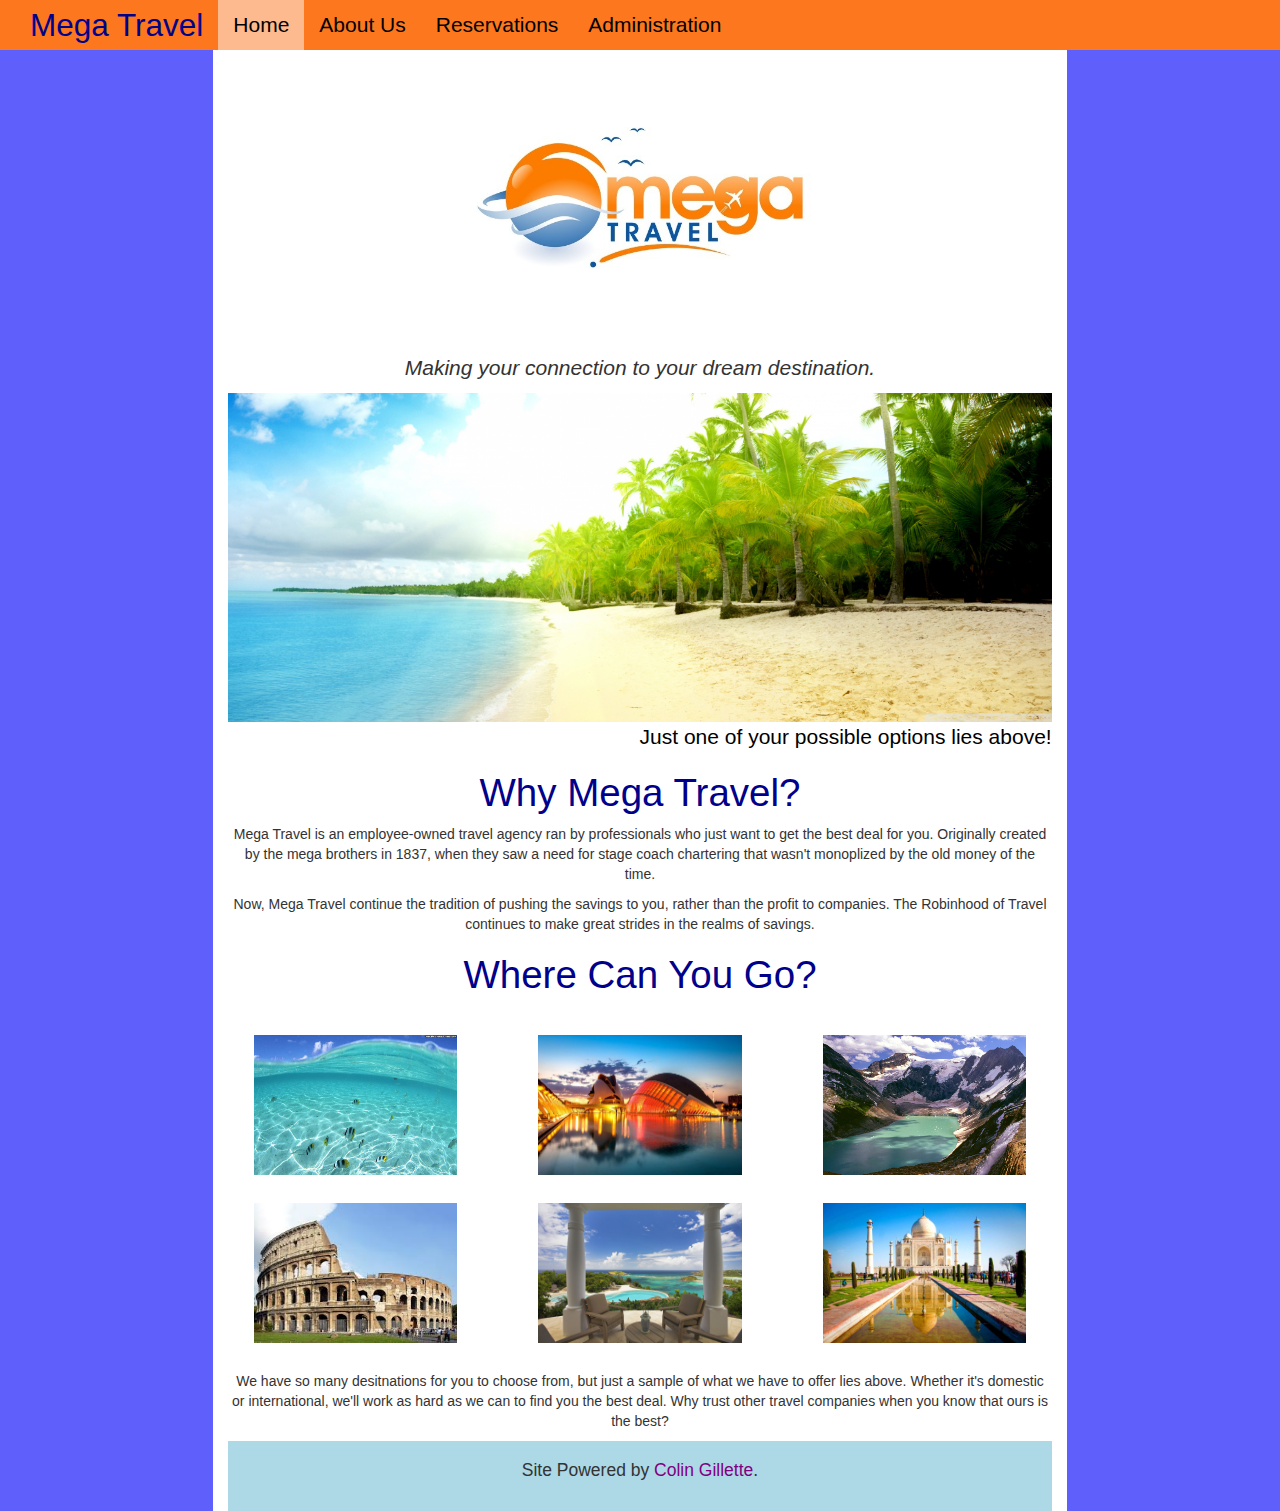
<file: index.html>
<!DOCTYPE html>
<html>
<head>
  <meta charset="utf-8" />
  <meta http-equiv="X-UA-Compatible" content="IE=edge">
  <title>Mega Travel</title>
  <meta name="viewport" content="width=device-width, initial-scale=1">
  <link rel="stylesheet" type="text/css" media="screen" href="styles/main.css">
  <link rel="stylesheet" type="text/css" media="screen" href="styles/footer.css">
  <link rel="stylesheet" type="text/css" media="screen" href="styles/nav.css">
  <link rel="shortcut icon" href="img/logo.PNG" type="image/png">
  <link rel="stylesheet" href="https://maxcdn.bootstrapcdn.com/bootstrap/3.4.0/css/bootstrap.min.css">
  <script src="https://ajax.googleapis.com/ajax/libs/jquery/3.3.1/jquery.min.js"></script>
  <script src="https://maxcdn.bootstrapcdn.com/bootstrap/3.4.0/js/bootstrap.min.js"></script>
</head>
<body>
  <!-- Navbar -->
  <nav id="main-nav" class="navbar-nav navbar-default navbar-fixed-top">
    <div id="navbar" class="container-fluid">
      <div class="navbar-header">
        <button type="button" class="navbar-toggle" data-toggle="collapse" data-target="#myNavbar">
          <span class="icon-bar"></span>
          <span class="icon-bar"></span>
          <span class="icon-bar"></span> 
        </button>
        <a id="brand" class="navbar-brand" href="index.html">Mega Travel</a>
      </div>
      <div class="collapse navbar-collapse" id="myNavbar">
        <ul class="nav navbar-nav">
          <li id="light-active"><a href="index.html" style="color: black">Home</a></li>
          <li class="hover-active"><a href="about.html" style="color: black">About Us</a></li>
          <li class="hover-active"><a href="reservations.html" style="color: black">Reservations</a></li>
          <li class="hover-active"><a href="admin.php" style="color: black">Administration</a></li>
        </ul>
      </div>
    </div>
  </nav>

  <!-- Main Page -->
  <div class="col-sm-2"></div>

  <div class="col-sm-8 background-white">
    <div class="text-center">
      <!-- header -->
      <div class="header">
        <img class="header-logo" src="img/large-logo.jpg" alt="mega travel agency">
        <p class="tagline"><i>Making your connection to your dream destination.</i></p>
      </div>

      <!-- Body -->
      <div class="body">
        <figure>
          <img id="home-banner" src="img/beach-wallpaper.jpg" alt="possible desitnation">
          <figcaption class="caption-right">Just one of your possible options lies above!</figcaption>
        </figure>

        <h2 class="section-header">Why Mega Travel?</h2>
        <p class="body-text">
          Mega Travel is an employee-owned travel agency ran by professionals who just want to get the best deal for you. 
          Originally created by the mega brothers in 1837, when they saw a need for stage coach chartering that wasn't monoplized
          by the old money of the time.
        </p>
        <p class="body-text">
          Now, Mega Travel continue the tradition of pushing the savings to you, rather than the profit to companies. The Robinhood of
          Travel continues to make great strides in the realms of savings.
        </p>

        <h2 class="section-header">Where Can You Go?</h2>
        <div id="tiles" class="row text-center">
          <div class="col-sm-4">
              <figure class="tile-fig">
                <img src="img/fish.jpg" alt="Tropical fish" class="tile-img">
              </figure>
              <figure class="tile-fig">
                <img src="img/rome.jpg" alt="Rome, Italy" class="tile-img">
              </figure>
          </div>
          <div class="col-sm-4">
            <figure class="tile-fig">
              <img src="img/spain.jpg" alt="Spain" class="tile-img">
            </figure>
            <figure class="tile-fig">
              <img src="img/greece.jpg" alt="Greek Patio" class="tile-img">
            </figure>
          </div>             
          <div class="col-sm-4">
            <figure class="tile-fig">
              <img src="img/fjord.jpg" alt="Colombian Fjord" class="tile-img">
            </figure>
            <figure class="tile-fig">
              <img src="img/taj.jpg" alt="The Taj Mahal" class="tile-img">
            </figure>
          </div>
        </div>
        <p class="body-text">
          We have so many desitnations for you to choose from, but just a sample of what we have to offer lies above. Whether it's domestic
          or international, we'll work as hard as we can to find you the best deal. Why trust other travel companies when you know that ours
          is the best?
        </p>
      </div>
    </div>

    <div class="footer text-center">
      <footer>
          <p class="footer-text">Site Powered by <a id="cg-link" href="https://github.com/colingillette" target="_blank">Colin Gillette</a>.</p>
        </footer>
    </div>
  </div>
  <div class="col-sm-2"></div>
</body>
</html>
</file>
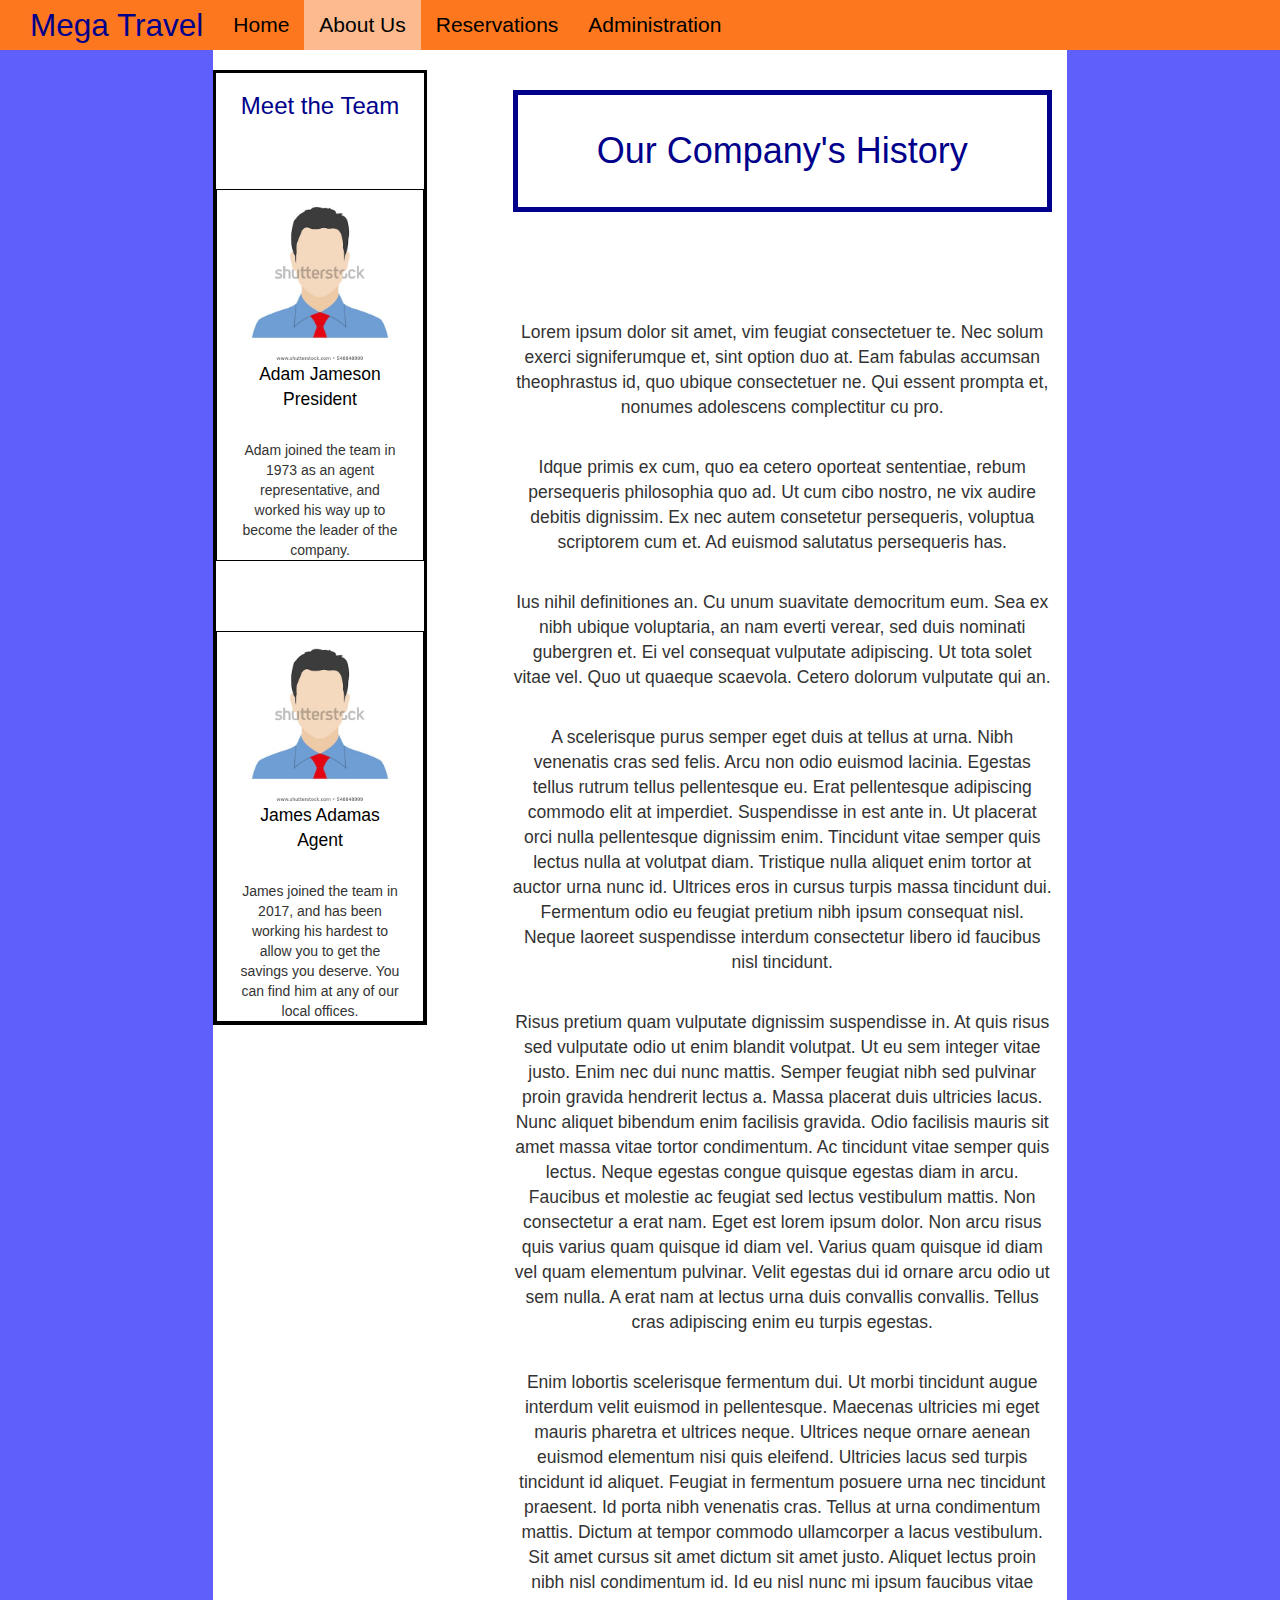
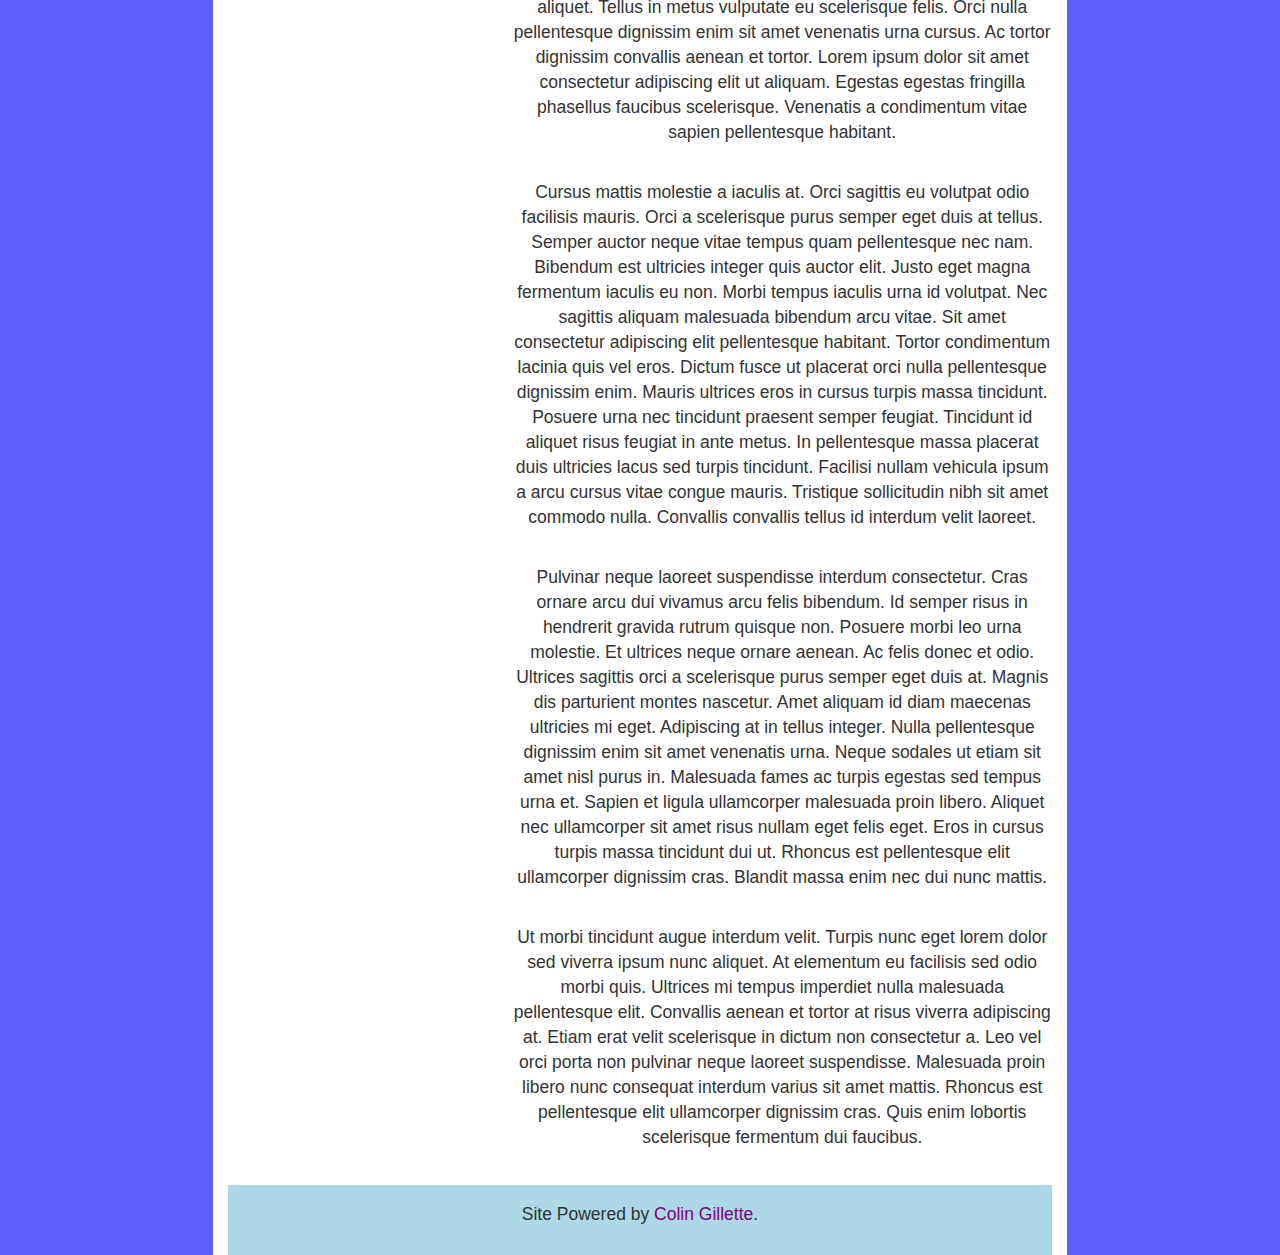
<file: about.html>
<!DOCTYPE html>
<html>
<head>
  <meta charset="utf-8" />
  <meta http-equiv="X-UA-Compatible" content="IE=edge">
  <title>About Mega Travel</title>
  <meta name="viewport" content="width=device-width, initial-scale=1">
  <link rel="stylesheet" type="text/css" media="screen" href="styles/nav.css">
  <link rel="stylesheet" type="text/css" media="screen" href="styles/main.css">
  <link rel="stylesheet" type="text/css" media="screen" href="styles/footer.css">
  <link rel="shortcut icon" href="img/logo.PNG" type="image/png">
  <link rel="stylesheet" href="https://maxcdn.bootstrapcdn.com/bootstrap/3.4.0/css/bootstrap.min.css">
  <script src="https://ajax.googleapis.com/ajax/libs/jquery/3.3.1/jquery.min.js"></script>
  <script src="https://maxcdn.bootstrapcdn.com/bootstrap/3.4.0/js/bootstrap.min.js"></script>
</head>
<body>
  <!-- Navbar -->
  <nav id="main-nav" class="navbar-nav navbar-default navbar-fixed-top">
    <div id="navbar" class="container-fluid">
      <div class="navbar-header">
        <button type="button" class="navbar-toggle" data-toggle="collapse" data-target="#myNavbar">
          <span class="icon-bar"></span>
          <span class="icon-bar"></span>
          <span class="icon-bar"></span> 
        </button>
        <a id="brand" class="navbar-brand" href="index.html">Mega Travel</a>
      </div>
      <div class="collapse navbar-collapse" id="myNavbar">
        <ul class="nav navbar-nav">
          <li class="hover-active"><a href="index.html" style="color: black">Home</a></li>
          <li id="light-active"><a href="about.html" style="color: black">About Us</a></li>
          <li class="hover-active"><a href="reservations.html" style="color: black">Reservations</a></li>
          <li class="hover-active"><a href="admin.php" style="color: black">Administration</a></li>
        </ul>
      </div>
    </div>
  </nav>

  <div class="col-sm-2"></div>
  <div class="col-sm-8" style="background-color:white;">
    <!-- Main Body -->

    <div class="row">
      <!-- Sidebar with employees -->
      <div class="col-sm-3 team-column">
        <h3 class="team-header">Meet the Team</h3>
        <div class="row team-slot">
          <figure>
            <img class="team-photo" src="img/avatar.jpg">
            <figcaption class="team-caption">Adam Jameson<br>President</figcaption>
          </figure>
          <p class="team-desc">
            Adam joined the team in 1973 as an agent representative, and worked his way
            up to become the leader of the company.
          </p>
        </div>
        <div class="row team-slot">
          <figure>
            <img class="team-photo" src="img/avatar.jpg">
            <figcaption class="team-caption">James Adamas<br>Agent</figcaption>
            <p class="team-desc">
              James joined the team in 2017, and has been working his hardest to allow you to get the savings you deserve.
              You can find him at any of our local offices.
            </p>
          </figure>
        </div>
      </div>
      <div class="col-sm-1"></div>
      <!-- Mainn section -->
      <div class="col-sm-8 main-column">
        <h1 class="history-header">Our Company's History</h1>
        <p class="history-text">
          Lorem ipsum dolor sit amet, vim feugiat consectetuer te. Nec solum exerci signiferumque et, sint option duo at. Eam fabulas accumsan theophrastus id, quo ubique consectetuer ne. Qui essent prompta et, nonumes adolescens complectitur cu pro.
        </p>
        <p class="history-text">
          Idque primis ex cum, quo ea cetero oporteat sententiae, rebum persequeris philosophia quo ad. Ut cum cibo nostro, ne vix audire debitis dignissim. Ex nec autem consetetur persequeris, voluptua scriptorem cum et. Ad euismod salutatus persequeris has.
        </p>
        <p class="history-text">
          Ius nihil definitiones an. Cu unum suavitate democritum eum. Sea ex nibh ubique voluptaria, an nam everti verear, sed duis nominati gubergren et. Ei vel consequat vulputate adipiscing. Ut tota solet vitae vel. Quo ut quaeque scaevola. Cetero dolorum vulputate qui an.
        </p>
        <p class="history-text">
          A scelerisque purus semper eget duis at tellus at urna. Nibh venenatis cras sed felis. Arcu non odio euismod lacinia. Egestas tellus rutrum tellus pellentesque eu. Erat pellentesque adipiscing commodo elit at imperdiet. Suspendisse in est ante in. Ut placerat orci nulla pellentesque dignissim enim. Tincidunt vitae semper quis lectus nulla at volutpat diam. Tristique nulla aliquet enim tortor at auctor urna nunc id. Ultrices eros in cursus turpis massa tincidunt dui. Fermentum odio eu feugiat pretium nibh ipsum consequat nisl. Neque laoreet suspendisse interdum consectetur libero id faucibus nisl tincidunt.
        </p>
        <p class="history-text">
          Risus pretium quam vulputate dignissim suspendisse in. At quis risus sed vulputate odio ut enim blandit volutpat. Ut eu sem integer vitae justo. Enim nec dui nunc mattis. Semper feugiat nibh sed pulvinar proin gravida hendrerit lectus a. Massa placerat duis ultricies lacus. Nunc aliquet bibendum enim facilisis gravida. Odio facilisis mauris sit amet massa vitae tortor condimentum. Ac tincidunt vitae semper quis lectus. Neque egestas congue quisque egestas diam in arcu. Faucibus et molestie ac feugiat sed lectus vestibulum mattis. Non consectetur a erat nam. Eget est lorem ipsum dolor. Non arcu risus quis varius quam quisque id diam vel. Varius quam quisque id diam vel quam elementum pulvinar. Velit egestas dui id ornare arcu odio ut sem nulla. A erat nam at lectus urna duis convallis convallis. Tellus cras adipiscing enim eu turpis egestas.
        </p>
        <p class="history-text">
          Enim lobortis scelerisque fermentum dui. Ut morbi tincidunt augue interdum velit euismod in pellentesque. Maecenas ultricies mi eget mauris pharetra et ultrices neque. Ultrices neque ornare aenean euismod elementum nisi quis eleifend. Ultricies lacus sed turpis tincidunt id aliquet. Feugiat in fermentum posuere urna nec tincidunt praesent. Id porta nibh venenatis cras. Tellus at urna condimentum mattis. Dictum at tempor commodo ullamcorper a lacus vestibulum. Sit amet cursus sit amet dictum sit amet justo. Aliquet lectus proin nibh nisl condimentum id. Id eu nisl nunc mi ipsum faucibus vitae aliquet. Tellus in metus vulputate eu scelerisque felis. Orci nulla pellentesque dignissim enim sit amet venenatis urna cursus. Ac tortor dignissim convallis aenean et tortor. Lorem ipsum dolor sit amet consectetur adipiscing elit ut aliquam. Egestas egestas fringilla phasellus faucibus scelerisque. Venenatis a condimentum vitae sapien pellentesque habitant.
        </p>
        <p class="history-text">
          Cursus mattis molestie a iaculis at. Orci sagittis eu volutpat odio facilisis mauris. Orci a scelerisque purus semper eget duis at tellus. Semper auctor neque vitae tempus quam pellentesque nec nam. Bibendum est ultricies integer quis auctor elit. Justo eget magna fermentum iaculis eu non. Morbi tempus iaculis urna id volutpat. Nec sagittis aliquam malesuada bibendum arcu vitae. Sit amet consectetur adipiscing elit pellentesque habitant. Tortor condimentum lacinia quis vel eros. Dictum fusce ut placerat orci nulla pellentesque dignissim enim. Mauris ultrices eros in cursus turpis massa tincidunt. Posuere urna nec tincidunt praesent semper feugiat. Tincidunt id aliquet risus feugiat in ante metus. In pellentesque massa placerat duis ultricies lacus sed turpis tincidunt. Facilisi nullam vehicula ipsum a arcu cursus vitae congue mauris. Tristique sollicitudin nibh sit amet commodo nulla. Convallis convallis tellus id interdum velit laoreet.
        </p>
        <p class="history-text">
          Pulvinar neque laoreet suspendisse interdum consectetur. Cras ornare arcu dui vivamus arcu felis bibendum. Id semper risus in hendrerit gravida rutrum quisque non. Posuere morbi leo urna molestie. Et ultrices neque ornare aenean. Ac felis donec et odio. Ultrices sagittis orci a scelerisque purus semper eget duis at. Magnis dis parturient montes nascetur. Amet aliquam id diam maecenas ultricies mi eget. Adipiscing at in tellus integer. Nulla pellentesque dignissim enim sit amet venenatis urna. Neque sodales ut etiam sit amet nisl purus in. Malesuada fames ac turpis egestas sed tempus urna et. Sapien et ligula ullamcorper malesuada proin libero. Aliquet nec ullamcorper sit amet risus nullam eget felis eget. Eros in cursus turpis massa tincidunt dui ut. Rhoncus est pellentesque elit ullamcorper dignissim cras. Blandit massa enim nec dui nunc mattis.
        </p>
        <p class="history-text">
          Ut morbi tincidunt augue interdum velit. Turpis nunc eget lorem dolor sed viverra ipsum nunc aliquet. At elementum eu facilisis sed odio morbi quis. Ultrices mi tempus imperdiet nulla malesuada pellentesque elit. Convallis aenean et tortor at risus viverra adipiscing at. Etiam erat velit scelerisque in dictum non consectetur a. Leo vel orci porta non pulvinar neque laoreet suspendisse. Malesuada proin libero nunc consequat interdum varius sit amet mattis. Rhoncus est pellentesque elit ullamcorper dignissim cras. Quis enim lobortis scelerisque fermentum dui faucibus.
        </p> 
      </div>
    </div>

    <div class="footer text-center">
      <footer>
          <p class="footer-text">Site Powered by <a id="cg-link" href="https://github.com/colingillette" target="_blank">Colin Gillette</a>.</p>
        </footer>
    </div>
  </div>
  <div class="col-sm-2"></div>  
</body>
</html>
</file>
<file: styles/footer.css>
#cg-link {
    color: purple;
}

footer {
    background-color: lightblue;
    height: 5em;
    width: 100%;
}

.footer-text {
    font-size: 1.25em;
    padding-top: 1em;
}
</file>
<file: styles/nav.css>
#brand {
    font-size: 1.5em;
    color: darkblue;
}

.hover-active:hover {
    background-color: rgb(253, 186, 142);
}

li:hover, .navbar-brand:hover {
    font-weight: bold;
}

#light-active {
    background-color: rgb(253, 186, 142);
}

#main-nav {
    margin-top: 0px;
}

#navbar {
    background-color: rgb(252, 119, 30);
    font-size: 1.5em;
}
</file>
<file: styles/main.css>
.background-white {
    background-color: white;
}

.button-reset {
    background-color: white;
    border-color: darkblue;
    border-radius: 10em;
    font-size: 1.75em;
    margin-top: 1em;
    padding-left: .5em;
    padding-right: .5em;
}

.button-reset:hover {
    background-color: lightcoral;
}

.button-submit {
    border-radius: 10em;
    background-color: rgb(252, 119, 30);
    border-color: darkblue;
    font-size: 1.75em;
    margin-top: 1em;
    padding-left: 1.25em;
    padding-right: 1.25em;
}

.button-submit:hover {
    background-color: rgb(253, 186, 142);
}

.caption-right {
    color: black;
    text-align: right;
    font-size: 1.5em;
}

.failure-header {
    color: rgb(252, 119, 30);
}

form {
    margin-top: 3em;
}

.header-logo {
    margin-top: 3em;
    width: 50%;
}

.history-header {
    color: darkblue;
    margin-bottom: 3em;
    padding-bottom: 1em;
    padding-top: 1em;
    border: 5px solid darkblue;
}

.history-text {
    font-size: 1.25em;
    margin-bottom: 2em;
}

#home-banner {
    width: 100%;
    margin: auto;
}

html {
    background-color: rgb(95, 95, 252);
}

.figure-holder {
    margin: auto;
}

legend {
    color: black;
    font-weight: bold;
}

.main-column {
    margin-top: 5em;
    text-align: center;
}

.reservation {
    margin-top: 2em;
}

.reservation-header {
    color: darkblue;
    font-size: 4em;
    font-weight: bolder;
}

.section-header {
    color: darkblue;
    font-size: 2.75em;
}

.tagline {
    font-size: 1.5em;
}

.team-caption {
    font-size: 1.25em;
    color: black;
}

.team-column {
    margin-top: 5em;
    border: 3px black solid;
}

.team-desc {
    padding-top: 2em;
    width: 80%;
    text-align: center;
    margin: auto;
}

.team-header {
    color: darkblue;
    text-align: center;
}

.team-photo {
    width: 80%;
    margin: auto;
}

.team-slot {
    border: 1px solid black;
    margin-top: 5em;
    text-align: center;
}

#tiles {
    margin-bottom: 2em;
}

.tile-fig {
    margin-top: 2em;
}

@media only screen and (max-width: 700px) {
    .tile-img {
        width: 80%;
        height: 4em;
    }
}

@media only screen and (max-width: 800px) {
    .tile-img {
        width: 80%;
        height: 2em;
    }
}

@media only screen and (max-width: 900px) {
    .tile-img {
        width: 80%;
        height: 4em;
    }
}

@media only screen and (max-width: 1100px) {
    .tile-img {
        width: 80%;
        height: 7em;;
    }
}

@media only screen and (max-width: 1800px) {
    .tile-img {
        width: 80%;
        height: 10em;
    }
}

@media only screen and (min-width: 1801px) {
    .tile-img {
        width: 80%;
        height: 18em;
    }
}
</file>
